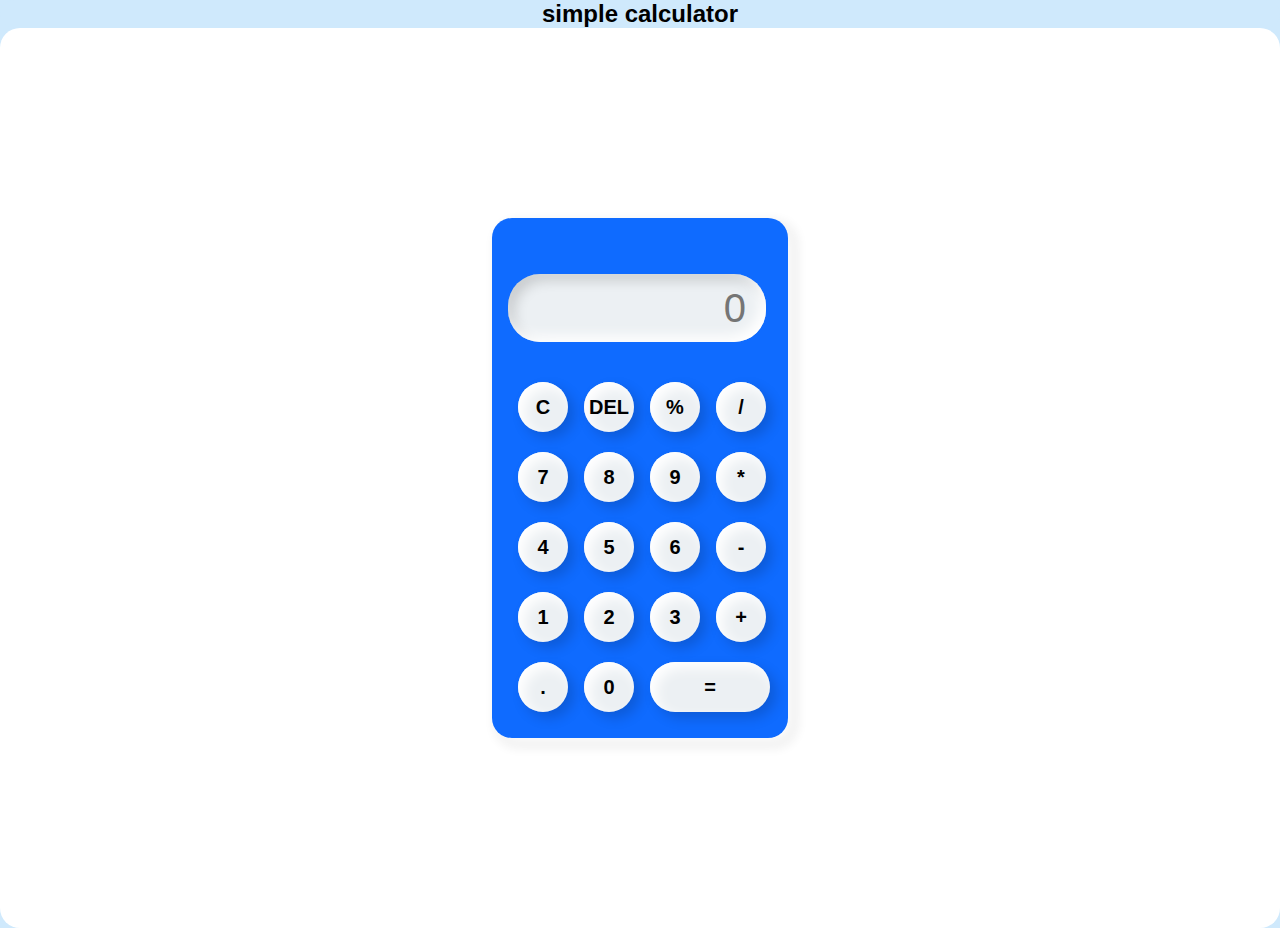
<file: calculator/calculator.html>
<!DOCTYPE html>
<html lang="en">
<head>
    <meta charset="UTF-8">
    <meta http-equiv="X-UA-Compatible" content="IE=edge">
    <meta name="viewport" content="width=device-width, initial-scale=1.0">
    <title>calculator</title>
    <link rel="stylesheet" href="calculatorstyle.css">
</head>
<body>
    
    <h2 style="text-align: center;"> simple calculator</h2>

    <div class="container">
        <div class="calc">
            <input type="text" name="" id="inputtext" placeholder="0">

            <button onclick="clr()">C</button>
            <button onclick="del()">DEL</button>
            <button onclick="calculate('%')">%</button>
            <button onclick="calculate('/')">/</button>
            <button onclick="calculate(7)">7</button>
            <button onclick="calculate(8)">8</button>
            <button onclick="calculate(9)">9</button>
            <button onclick="calculate('*')">*</button>
            <button onclick="calculate(4)">4</button>
            <button onclick="calculate(5)">5</button>
            <button onclick="calculate(6)">6</button>
            <button onclick="calculate('-')">-</button>
            <button onclick="calculate(1)">1</button>
            <button onclick="calculate(2)">2</button>
            <button onclick="calculate(3)">3</button>
            <button onclick="calculate('+')">+</button>
            <button onclick="calculate('.')">.</button>
            <button onclick="calculate(0)">0</button>
            <button class="equal" onclick="results()">=</button>
        </div>
    </div>
<script src="calculatorfunction.js"></script>

</body>
</html>
</file>
<file: calculator/calculatorstyle.css>
*{
    margin: 0;
    padding: 0;
    box-sizing: border-box;
    outline: none;
    font-family: sans-serif;
    background-color: #cfe9fc;
    border-radius: 20px;
}
.container{
    height: 100vh;
    display: flex;
    align-items: center;
    justify-content: center;
    background-color:#ffffff;
    
}
.calc{
    box-shadow: 6px 6px 13px #fff,
                6px 6px 13px rgba(0,0,0,.16);
    border: 28px;
    padding: 16px;
    display: grid;
    grid-template-columns: repeat(4,66px);
    background-color: rgb(15, 107, 255);
    }
input{
    grid-column: span 4;
    height: 68px;
    width: 258px;
    box-shadow: inset -6px -6px 13px #fff,
                inset 6px 6px 13px rgba(0,0,0,.16);
    background-color: #ecf0f3;
    border: none;
    border-radius: 32px;
    color: rgb(26, 25, 25);
    text-align: end;/* bcoz in right it hide by border radius */
    margin: 40px 0px 30px 0px;
    padding: 20px;
    font-size: 40px;

}    
button{
    box-shadow: inset 6px 6px 13px #fff,
                 6px 6px 13px rgba(0,0,0,.16);
    background-color: #ecf0f3;
    border: none;
    border-radius: 50%;
    width: 50px;
    height: 50px;
    margin: 10px;
    font-weight: bold;
    font-size: 20px;
}
.equal{
    box-shadow: inset 6px 6px 13px #fff,
                 6px 6px 13px rgba(0,0,0,.16);
    background-color: #ecf0f3;
    border: none;
    border-radius: 42px;
    width: 120px;
}
</file>
